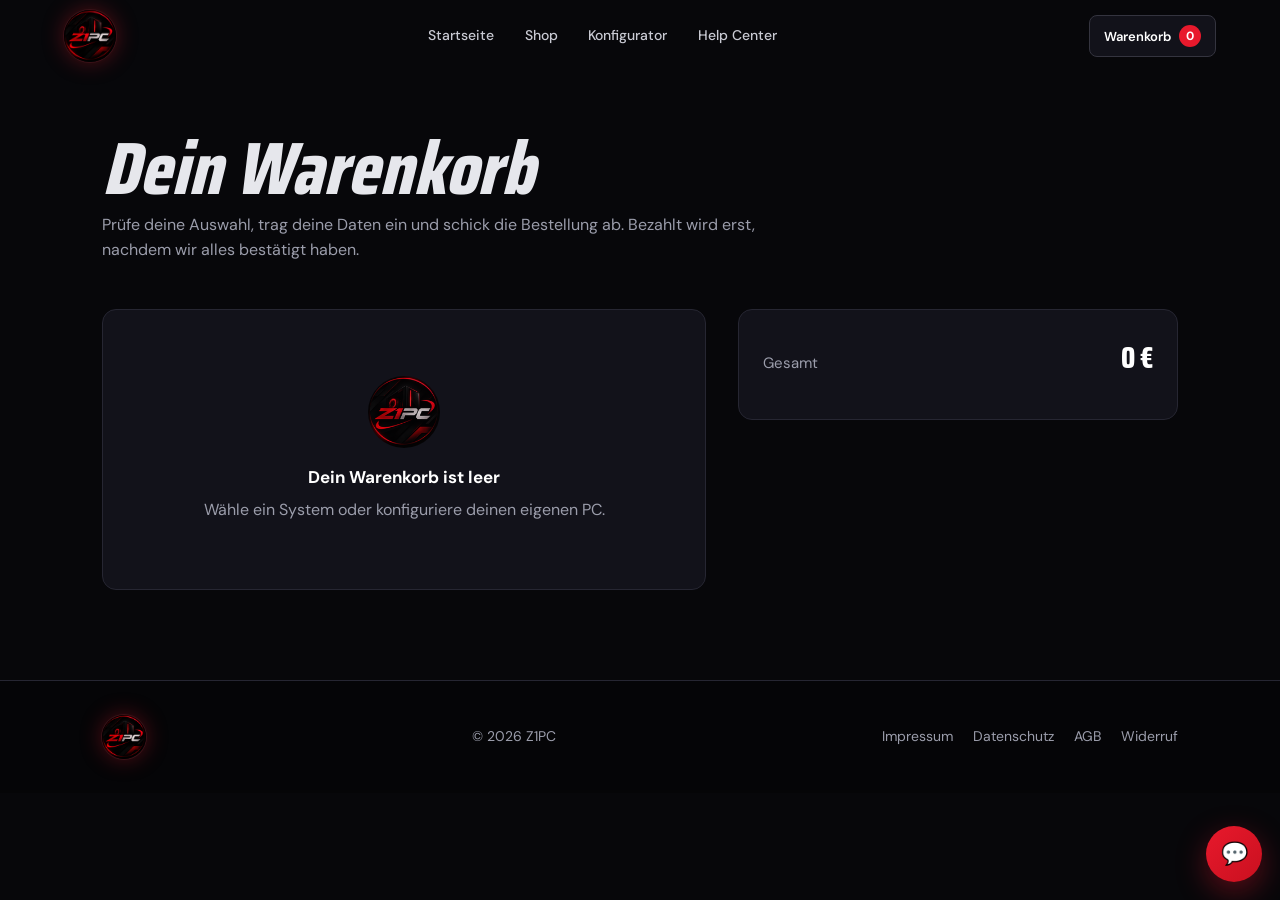
<file: cart.html>
<!doctype html>
<html lang="de"><head><meta charset="utf-8"><meta name="viewport" content="width=device-width,initial-scale=1"><meta name="robots" content="noindex">
<title>Warenkorb | Z1PC</title><link rel="stylesheet" href="/style.css">
<link rel="icon" type="image/png" sizes="32x32" href="/favicon-32.png"><link rel="apple-touch-icon" href="/apple-touch-icon.png"></head>
<body>
<header class="topbar scrolled">
  <a class="brand" href="/" aria-label="Z1PC Startseite"><img src="/logo-128.png" alt="Z1PC" width="52" height="52"></a>
  <nav id="nav"><a href="/#home">Startseite</a><a href="/#systems">Shop</a><a href="/#custom">Konfigurator</a><a href="/support.html">Help Center</a></nav>
  <div class="tools"><button class="cart-btn" id="cartOpen" aria-label="Warenkorb">Warenkorb <b id="cartCount">0</b></button></div>
</header>

<div class="page-head"><h1>Dein Warenkorb</h1><p class="muted">Prüfe deine Auswahl, trag deine Daten ein und schick die Bestellung ab. Bezahlt wird erst, nachdem wir alles bestätigt haben.</p></div>

<main class="cartpage">
  <section class="cp-list" aria-label="Artikel"><div id="pageItems"></div></section>

  <aside class="cp-side">
    <div class="ci-sum" id="pageSum"></div>
    <p class="tiny" id="estNote" hidden>Enthält Richtpreise. Den Endpreis bestätigen wir dir nach Prüfung der Kompatibilität.</p>

    <form id="f" class="cp-form" novalidate>
      <input class="hp" name="website" tabindex="-1" autocomplete="off" aria-hidden="true">

      <fieldset class="fset">
        <legend>1 · Deine Daten</legend>
        <label class="field" data-f="name"><span>Name <i class="req">*</i></span><input name="name" maxlength="100" autocomplete="name" required><span class="err">Bitte gib deinen Namen ein.</span></label>
        <label class="field" data-f="contact"><span>E-Mail oder Telefon / Telegram <i class="req">*</i></span><input name="contact" maxlength="150" autocomplete="email" placeholder="z. B. name@mail.de oder +49 …" required><span class="err">Bitte gib eine gültige E-Mail, Telefonnummer oder @Telegram-Namen an.</span></label>
      </fieldset>

      <fieldset class="fset">
        <legend>2 · Lieferung</legend>
        <label class="field" data-f="delivery"><span>Wie möchtest du den PC bekommen? <i class="req">*</i></span>
          <select name="delivery" id="del">
            <option>Abholung</option>
            <option>Lieferung (Dortmund, bis 30 km, kostenlos)</option>
            <option>Versand (Kosten nach Absprache)</option>
          </select></label>
        <div id="adr" hidden class="cp-form">
          <label class="field" data-f="street"><span>Straße und Hausnummer <i class="req">*</i></span><input name="street" maxlength="120" autocomplete="street-address"><span class="err">Bitte gib Straße und Hausnummer ein.</span></label>
          <div class="two">
            <label class="field" data-f="zip"><span>PLZ <i class="req">*</i></span><input name="zip" maxlength="10" inputmode="numeric" autocomplete="postal-code"><span class="err">Bitte PLZ eingeben.</span></label>
            <label class="field" data-f="city"><span>Ort <i class="req">*</i></span><input name="city" maxlength="80" autocomplete="address-level2"><span class="err">Bitte Ort eingeben.</span></label>
          </div>
        </div>
        <p class="tiny">Lieferung im Umkreis von 30 km um Dortmund ist kostenlos.</p>
      </fieldset>

      <fieldset class="fset">
        <legend>3 · Zahlung</legend>
        <label class="field" data-f="payment"><span>Zahlungsart <i class="req">*</i></span>
          <select name="payment"><option>Barzahlung vor Ort</option><option>Überweisung</option><option>PayPal</option></select></label>
        <p class="tiny">Online wird nichts abgebucht. Die Zahlungsdaten schicken wir dir nach der Bestätigung persönlich.</p>
        <label class="field" data-f="message"><span>Nachricht <span class="opt">optional</span></span><textarea name="message" rows="3" maxlength="3000"></textarea></label>
      </fieldset>

      <label class="chk" data-f="consent"><input type="checkbox" name="consent" required><span>Ich habe die <a href="/agb.html" target="_blank">AGB</a>, die <a href="/widerruf.html" target="_blank">Widerrufsbelehrung</a> und die <a href="/datenschutz.html" target="_blank">Datenschutzerklärung</a> gelesen und bin mit der Speicherung meiner Angaben zur Bearbeitung der Bestellung einverstanden. <i class="req">*</i></span><span class="err">Bitte stimme zu, damit wir deine Bestellung bearbeiten dürfen.</span></label>

      <button class="btn red" type="submit">Zahlungspflichtig bestellen</button>
      <p class="form-out" id="out" role="status"></p>
    </form>
  </aside>
</main>

<footer>
  <a class="brand" href="/" aria-label="Z1PC"><img src="/logo-128.png" alt="Z1PC" width="44" height="44"></a>
  <p>© 2026 Z1PC</p>
  <div><a href="/impressum.html">Impressum</a><a href="/datenschutz.html">Datenschutz</a><a href="/agb.html">AGB</a><a href="/widerruf.html">Widerruf</a></div>
</footer>

<script src="/cart.js"></script>
<script>
const f = document.getElementById('f'), out = document.getElementById('out'), sum = document.getElementById('pageSum'), del = document.getElementById('del'), adr = document.getElementById('adr');
const mk = (t, x) => Object.assign(document.createElement(t), { textContent: x });

function paint() {
  Cart.list(document.getElementById('pageItems'));
  const hasPrice = Cart.items.some(i => i.price == null);
  sum.replaceChildren(mk('span', Cart.hasEst() ? 'Gesamt (ca.)' : 'Gesamt'), mk('b', (Cart.hasEst() ? 'ca. ' : '') + Cart.eur(Cart.total()) + (hasPrice ? ' + Rest auf Anfrage' : '')));
  document.getElementById('estNote').hidden = !Cart.hasEst();
  f.hidden = !Cart.items.length;
}
Cart.sub(paint); paint();

del.onchange = () => { adr.hidden = del.value.startsWith('Abholung'); };

const rules = {
  name: v => v.trim().length >= 2,
  contact: v => { v = v.trim(); return /^[^\s@]+@[^\s@]+\.[^\s@]+$/.test(v) || v.replace(/\D/g, '').length >= 7 || /^@?[A-Za-z]\w{3,}$/.test(v); },
  street: v => v.trim().length >= 3 && /\d/.test(v),
  zip: v => /^\d{4,5}$/.test(v.trim()),
  city: v => v.trim().length >= 2,
  consent: (v, el) => el.checked
};
function check(name) {
  const wrap = f.querySelector('[data-f="' + name + '"]'); if (!wrap) return true;
  const el = f.elements[name], needsAdr = ['street', 'zip', 'city'].includes(name);
  if (needsAdr && adr.hidden) { wrap.classList.remove('bad'); return true; }
  const ok = rules[name](el.value || '', el); wrap.classList.toggle('bad', !ok); return ok;
}
for (const n of Object.keys(rules)) { const el = f.elements[n]; el.addEventListener('blur', () => el.value && check(n)); el.addEventListener('input', () => f.querySelector('[data-f="' + n + '"]').classList.contains('bad') && check(n)); el.addEventListener('change', () => n === 'consent' && check(n)); }

f.onsubmit = async e => {
  e.preventDefault();
  if (!Cart.items.length) { out.textContent = 'Dein Warenkorb ist leer.'; out.className = 'form-out show fail'; return; }
  const results = Object.keys(rules).map(n => [n, check(n)]), firstBad = results.find(r => !r[1]);
  out.className = 'form-out';
  if (firstBad) { const el = f.elements[firstBad[0]]; el.scrollIntoView({ behavior: 'smooth', block: 'center' }); setTimeout(() => el.focus({ preventScroll: true }), 300); out.textContent = 'Bitte prüfe die rot markierten Felder.'; out.className = 'form-out show fail'; return; }
  const b = Object.fromEntries(new FormData(f)); b.consent = true; b.lang = localStorage.getItem('z1pc-lang') || 'de';
  b.cart = Cart.items.map(({ id, name, qty, detail, note, est, price }) => ({ id, name, qty, detail, note, est, price: est ? price : undefined }));
  const btn = f.querySelector('button[type=submit]'); btn.disabled = true; out.textContent = 'Wird gesendet …'; out.className = 'form-out show';
  try {
    const r = await fetch('/api/inquiry', { method: 'POST', headers: { 'content-type': 'application/json' }, body: JSON.stringify(b) }), j = await r.json().catch(() => ({}));
    if (!r.ok || !j.ok) throw j.error || 0;
    try { localStorage.setItem('z1pc-chat', j.token); } catch {}
    const em = /^[^\s@]+@[^\s@]+\.[^\s@]+$/.test(String(b.contact).trim());
    Cart.clear(); f.reset(); adr.hidden = true;
    out.textContent = 'Danke für dein Vertrauen! Deine Bestellung ' + j.ref + ' ist eingegangen. Wir melden uns persönlich bei dir und bestätigen den Endpreis.' + (em && j.emailConfigured ? ' Eine Bestätigung ist per E-Mail unterwegs.' : '') + ' Fragen? Schreib uns im Live-Chat (Button unten rechts).'; out.className = 'form-out show ok';
    f.hidden = false; f.querySelectorAll('fieldset,.chk,button').forEach(x => x.hidden = true);
  } catch (err) { if (err === 'rate_limited') { out.textContent = 'Zu viele Bestellungen in kurzer Zeit. Bitte versuch es später noch einmal.'; out.className = 'form-out show fail'; btn.disabled = false; return; } out.textContent = 'Senden hat nicht geklappt. Bitte versuche es gleich noch einmal oder schreib uns über WhatsApp oder Telegram.'; out.className = 'form-out show fail'; btn.disabled = false; }
};
</script>
<script src="/chat.js"></script>
</body></html>
</file>
<file: style.css>
@import url('https://fonts.googleapis.com/css2?family=DM+Sans:wght@400;500;600;700&family=Saira+Condensed:ital,wght@0,600;0,700;0,800;1,600;1,700;1,800&display=swap');
:root{
  --bg:#07070a;--bg2:#0d0d12;--panel:#12121a;--panel2:#181822;--line:#262632;--line2:#34343f;
  --red:#e8192c;--red2:#ff3d50;--redDark:#5a0b14;--silver:#e6e7ec;--muted:#9b9dab;--ok:#2bbf72;
  --display:'Saira Condensed','Arial Narrow','Impact',sans-serif;--body:'DM Sans',system-ui,-apple-system,'Segoe UI',Arial,sans-serif;
  --cut:14px;
}
*{box-sizing:border-box}
html{scroll-behavior:smooth;scroll-padding-top:96px}
body{margin:0;background:var(--bg);color:var(--silver);font-family:var(--body);line-height:1.55;-webkit-font-smoothing:antialiased}
body:has(.drawer.show){overflow:hidden}
a{color:inherit;text-decoration:none}
img{max-width:100%}
h1,h2,h3,p{margin-top:0}
[hidden]{display:none!important}
:focus-visible{outline:2px solid var(--red2);outline-offset:3px}
::selection{background:var(--red);color:#fff}
.muted{color:var(--muted);max-width:60ch}
.tiny{font-size:12px;color:var(--muted);line-height:1.5}

/* ---------- Kopfzeile ---------- */
.topbar{position:sticky;top:0;z-index:30;display:flex;align-items:center;justify-content:space-between;gap:24px;padding:10px clamp(18px,5vw,76px);background:transparent;border-bottom:1px solid transparent;transition:transform .35s ease,background .3s,border-color .3s}
.topbar.scrolled{background:rgba(7,7,10,.86);border-color:var(--line);backdrop-filter:blur(18px)}
.topbar.hide{transform:translateY(-100%)}
.brand{display:flex;align-items:center;flex:none}
.brand img{width:52px;height:52px;border-radius:50%;display:block;box-shadow:0 0 0 1px #3a1218,0 0 22px rgba(232,25,44,.35);transition:transform .3s,box-shadow .3s}
.brand:hover img{transform:rotate(-6deg) scale(1.05);box-shadow:0 0 0 1px var(--red),0 0 30px rgba(232,25,44,.6)}
nav{display:flex;gap:clamp(14px,2.4vw,34px)}
nav a,.nav-link{font-size:14px;font-weight:500;color:#c9cad3;position:relative;padding:6px 0;transition:color .2s}
nav a::after{content:'';position:absolute;left:0;right:100%;bottom:0;height:2px;background:var(--red);transition:right .25s}
nav a:hover,nav a.on{color:#fff}nav a:hover::after,nav a.on::after{right:0}
.tools{display:flex;gap:10px;align-items:center}
.tools select{background:var(--panel);color:#fff;border:1px solid var(--line2);padding:9px 10px;border-radius:8px;font:inherit;font-size:13px}
.cart-btn{display:inline-flex;align-items:center;gap:8px;background:var(--panel);color:#fff;border:1px solid var(--line2);padding:9px 14px;border-radius:8px;cursor:pointer;font:600 13px var(--body);transition:border-color .2s,background .2s}
.cart-btn:hover{border-color:var(--red);background:#1c0c10}
.cart-btn b{background:var(--red);color:#fff;border-radius:20px;min-width:22px;height:22px;display:inline-grid;place-items:center;font-size:12px;padding:0 6px}
.cart-btn b.bump{animation:bump .4s}
@keyframes bump{40%{transform:scale(1.35)}}
.menu-btn{display:none;background:none;border:0;color:#fff;font-size:24px;cursor:pointer}

/* ---------- Buttons ---------- */
.btn{display:inline-flex;align-items:center;justify-content:center;gap:8px;padding:14px 24px;font:700 14px var(--body);border:1px solid transparent;cursor:pointer;border-radius:8px;transition:transform .15s,box-shadow .25s,background .2s,border-color .2s;text-align:center}
.btn.red{background:linear-gradient(180deg,#f02a3d,#c9101f);color:#fff;box-shadow:0 8px 28px -8px rgba(232,25,44,.7),inset 0 1px 0 rgba(255,255,255,.2)}
.btn.red:hover{transform:translateY(-2px);box-shadow:0 14px 34px -8px rgba(232,25,44,.85),inset 0 1px 0 rgba(255,255,255,.25)}
.btn.outline{border-color:var(--line2);color:#fff;background:rgba(255,255,255,.02)}
.btn.outline:hover{border-color:var(--red);background:rgba(232,25,44,.08)}
.btn:disabled{opacity:.45;cursor:not-allowed;transform:none}

/* ---------- Hero ---------- */
.hero{position:relative;min-height:calc(100vh - 20px);max-height:880px;padding:40px clamp(22px,8vw,130px) 90px;display:grid;grid-template-columns:minmax(0,1.05fr) minmax(0,.95fr);align-items:center;gap:30px;margin-top:-74px;padding-top:120px;overflow:hidden;background:radial-gradient(ellipse 55% 60% at 76% 46%,#3a0d15 0,transparent 70%),linear-gradient(180deg,#07070a,#07070a)}
.hero::before{content:'';position:absolute;inset:0;background:repeating-linear-gradient(115deg,transparent 0 46px,rgba(255,255,255,.018) 46px 47px);pointer-events:none}
.hero-text{position:relative;z-index:1}
.hero h1{font:italic 800 clamp(38px,5vw,88px)/.92 var(--display);letter-spacing:-1px;margin:0 0 26px;color:var(--silver);overflow-wrap:break-word}
.hero h1 em{display:block;color:var(--red);text-shadow:0 0 60px rgba(232,25,44,.35)}
.intro{font-size:clamp(16px,1.4vw,19px);color:var(--muted);max-width:46ch;margin-bottom:34px}
.hero-actions{display:flex;gap:12px;flex-wrap:wrap}
.hero-facts{display:flex;gap:28px;flex-wrap:wrap;margin-top:44px;padding-top:22px;border-top:1px solid var(--line);color:var(--muted);font-size:14px}
.hero-facts b{display:block;color:#fff;font:700 22px var(--display);letter-spacing:.3px}
.hero-visual{position:relative;display:grid;place-items:center;aspect-ratio:1;max-width:560px;width:100%;margin-left:auto}
.hero-visual .halo{position:absolute;inset:6%;border-radius:50%;background:conic-gradient(from 0deg,transparent 0 55%,rgba(232,25,44,.95) 78%,transparent 100%);filter:blur(26px);opacity:.55;animation:spin 14s linear infinite}
.hero-visual img{position:relative;width:88%;height:auto;aspect-ratio:1/1;object-fit:cover;border-radius:50%;box-shadow:0 0 0 1px #4a111a,0 40px 120px -20px rgba(232,25,44,.55);animation:rise 1.1s cubic-bezier(.2,.8,.2,1) both}
@keyframes spin{to{transform:rotate(360deg)}}
@keyframes rise{from{opacity:0;transform:translateY(30px) scale(.94)}}

/* ---------- Abschnitte ---------- */
.section,.custom-section{padding:96px clamp(22px,8vw,130px);position:relative}
.section-title{margin-bottom:38px}
.section-title h2{font:italic 800 clamp(38px,5vw,66px)/.95 var(--display);margin:0 0 12px;color:#fff}
.kicker{font:700 13px var(--body);color:var(--red2);margin-bottom:10px}
.reveal{opacity:0;transform:translateY(18px);transition:opacity .7s,transform .7s}.reveal.in{opacity:1;transform:none}

/* ---------- Produkte ---------- */
.catbar{display:flex;gap:8px;flex-wrap:wrap;margin-bottom:26px}
.pchip{padding:9px 16px;border:1px solid var(--line2);border-radius:30px;font-size:13px;font-weight:600;background:var(--panel);transition:.2s}
.pchip:hover{border-color:var(--red);background:#1c0c10}
.catsec{margin-bottom:56px}.catsec h3{font:italic 700 34px var(--display);margin-bottom:18px}
.pgrid{display:grid;grid-template-columns:repeat(auto-fill,minmax(290px,1fr));gap:20px}
.pcard{background:var(--panel);border:1px solid var(--line);display:flex;flex-direction:column;clip-path:polygon(0 0,calc(100% - var(--cut)) 0,100% var(--cut),100% 100%,0 100%);transition:transform .25s,border-color .25s,box-shadow .25s}
.pcard:hover{transform:translateY(-5px);border-color:var(--red);box-shadow:0 22px 50px -26px rgba(232,25,44,.7)}
.pimg{position:relative;height:220px;background:radial-gradient(circle at 50% 45%,#2a0e15,#0d0d12 70%);display:grid;place-items:center;overflow:hidden}
.pimg a{display:grid;place-items:center;width:100%;height:100%}
.pimg img{width:100%;height:100%;object-fit:cover;transition:transform .5s}
.pimg img.is-logo{width:150px;height:150px;border-radius:50%;object-fit:cover;opacity:.9;box-shadow:0 0 50px rgba(232,25,44,.35)}
.pcard:hover .pimg img{transform:scale(1.05)}
.pbadge{position:absolute;top:14px;left:14px;background:var(--red);color:#fff;font-size:12px;font-weight:700;padding:4px 11px;border-radius:20px}
.pcard.sold{opacity:.7}
.card-body{padding:20px 22px 22px;display:flex;flex-direction:column;flex:1}
.card-body h3{font:italic 700 26px/1.05 var(--display);margin:0 0 12px}
.pspecs{list-style:none;margin:0 0 18px;padding:0;color:var(--muted);font-size:14px;display:grid;gap:6px}
.pspecs li{padding-left:16px;position:relative}.pspecs li::before{content:'';position:absolute;left:0;top:.6em;width:7px;height:2px;background:var(--red)}
.pfoot{margin-top:auto;display:flex;align-items:center;gap:8px;flex-wrap:wrap}
.pprice{font:800 28px var(--display);color:#fff;margin-right:auto}
.small-btn{background:transparent;border:1px solid var(--line2);color:#fff;padding:10px 14px;font:600 13px var(--body);cursor:pointer;border-radius:8px;transition:.2s}
.small-btn:hover{border-color:var(--red);background:rgba(232,25,44,.1)}
.small-btn.add{background:var(--red);border-color:var(--red)}.small-btn.add:hover{background:var(--red2)}
.small-btn:disabled{opacity:.4;cursor:not-allowed}
.mini-tower{width:90px;height:130px;border:3px solid #555a66;border-radius:6px;background:#12121a;display:flex;flex-direction:column;justify-content:space-around;align-items:center;padding:8px}
.mini-tower i{width:44px;height:28px;border:4px solid #bd293a;border-radius:50%;box-shadow:0 0 12px #b91f32}

/* ---------- Konfigurator ---------- */
.custom-section{background:linear-gradient(180deg,var(--bg),var(--bg2) 12%,var(--bg2) 88%,var(--bg));border-block:1px solid var(--line)}
.cfg{display:grid;grid-template-columns:minmax(0,1.35fr) minmax(300px,.65fr);gap:34px;align-items:start}
.cfg-steps{display:grid;gap:14px}
.step{display:grid;grid-template-columns:44px 1fr;gap:6px 16px;background:var(--panel);border:1px solid var(--line);border-radius:12px;padding:20px 22px;transition:border-color .25s}
.step:focus-within{border-color:var(--line2)}
.step.done{border-color:#2a4a38}
.step.bad{border-color:var(--red)}
.step-no{grid-row:1/3;width:44px;height:44px;border-radius:50%;border:2px solid var(--line2);display:grid;place-items:center;font:800 20px var(--display);color:var(--muted);transition:.25s}
.step.done .step-no{background:var(--ok);border-color:var(--ok);color:#04150b;font-size:0}
.step.done .step-no::after{content:'✓';font:700 20px var(--body)}
.step.bad .step-no{border-color:var(--red);color:var(--red)}
.step label,.step .lab{font-weight:700;font-size:15px;color:#fff}
.req{color:var(--red2);font-style:normal;margin-left:3px}
.opt{color:var(--muted);font-weight:500;font-size:13px;margin-left:6px}
.step select,.step textarea,.field input,.field select,.field textarea{width:100%;background:#0a0a0f;color:#fff;border:1px solid var(--line2);border-radius:8px;padding:13px 14px;font:inherit;font-size:15px;transition:border-color .2s,box-shadow .2s}
.step select:focus,.step textarea:focus,.field input:focus,.field select:focus,.field textarea:focus{outline:0;border-color:var(--red);box-shadow:0 0 0 3px rgba(232,25,44,.2)}
.step textarea{min-height:150px;resize:vertical}
.step select{margin-top:8px}.step textarea{margin-top:8px}
.err{display:none;color:#ff8d98;font-size:13px;margin:6px 0 0}
.step.bad .err,.field.bad .err{display:block}
.field.bad input,.field.bad select,.field.bad textarea{border-color:var(--red)}
.swatches{display:flex;gap:8px;flex-wrap:wrap;margin-top:10px}
.swatch{position:relative}
.swatch input{position:absolute;opacity:0;inset:0;cursor:pointer}
.swatch span{display:flex;align-items:center;gap:9px;padding:10px 14px;border:1px solid var(--line2);border-radius:30px;font-size:14px;font-weight:500;background:#0a0a0f;transition:.2s}
.swatch i{width:14px;height:14px;border-radius:50%;border:1px solid #666;background:#111}
.swatch i.w{background:#eee}.swatch i.rgb{background:conic-gradient(red,yellow,lime,cyan,blue,magenta,red);border-color:#999}.swatch i.any{background:linear-gradient(135deg,#111 50%,#eee 50%)}
.swatch input:checked+span{border-color:var(--red);background:rgba(232,25,44,.14);color:#fff}
.swatch input:focus-visible+span{outline:2px solid var(--red2);outline-offset:2px}
.counter{font-size:12px;color:var(--muted);text-align:right;margin-top:4px}
.cfg-sum{position:sticky;top:96px;background:linear-gradient(160deg,#1c0b10,var(--panel) 60%);border:1px solid #4a1a22;border-radius:14px;padding:26px;clip-path:polygon(0 0,calc(100% - 22px) 0,100% 22px,100% 100%,0 100%)}
.cfg-sum h3{font:italic 800 28px var(--display);margin-bottom:4px}
.sum-price{font:800 clamp(44px,5vw,60px)/1 var(--display);color:#fff;margin:6px 0 4px}
.sum-price small{font-size:.4em;color:var(--red2);margin-right:6px}
.sum-sub{font-size:13px;color:var(--muted);margin-bottom:18px}
.meter{height:6px;background:#241419;border-radius:6px;overflow:hidden;margin-bottom:6px}.meter i{display:block;height:100%;width:0;background:linear-gradient(90deg,var(--red),var(--red2));transition:width .4s}
.meter-l{font-size:12px;color:var(--muted);margin-bottom:16px}
.sum-list{list-style:none;margin:0 0 20px;padding:0;display:grid;gap:0;font-size:14px;border-top:1px solid #3a1a21}
.sum-list li{display:flex;justify-content:space-between;gap:12px;padding:9px 0;border-bottom:1px solid #2a1419;color:var(--silver)}
.sum-list li span:first-child{color:var(--muted);flex:none}.sum-list li span:last-child{text-align:right}
.sum-list li.empty span:last-child{color:#6d6f7c}
.cfg-sum .btn{width:100%}
.cfg-sum .tiny{margin:14px 0 0}

/* ---------- Region & Kontakt ---------- */
.regional-section{padding-block:70px}
.contact-grid{display:grid;grid-template-columns:repeat(auto-fit,minmax(280px,1fr));gap:18px}
.contact-card{display:flex;gap:18px;align-items:center;background:var(--panel);border:1px solid var(--line);border-radius:14px;padding:24px;transition:.25s}
.contact-card:hover{border-color:var(--red);transform:translateY(-3px);box-shadow:0 18px 44px -26px rgba(232,25,44,.7)}
.cc-ico{width:52px;height:52px;border-radius:14px;background:#1d1d27;display:grid;place-items:center;flex:none;font-size:22px}
.cc-ico svg{width:26px;height:26px}
.contact-card.wa .cc-ico{color:#25d366}.contact-card.tg .cc-ico{color:#35a8e0}
.cc-body{flex:1;min-width:0}.cc-body h3{font:700 22px var(--display);margin:0 0 2px}.cc-body p{color:var(--muted);font-size:14px;margin:0 0 6px}
.cc-handle{font-size:14px;color:#fff}.cc-cta{font-size:13px;font-weight:700;color:var(--red2);white-space:nowrap}.cc-cta svg{display:none}

/* ---------- Footer ---------- */
footer{display:flex;justify-content:space-between;align-items:center;gap:20px;flex-wrap:wrap;padding:34px clamp(22px,8vw,130px);border-top:1px solid var(--line);background:#050507;color:var(--muted);font-size:14px}
footer .brand img{width:44px;height:44px}footer p{margin:0}footer div{display:flex;gap:20px;flex-wrap:wrap}footer a:hover{color:#fff}

/* ---------- Warenkorb-Drawer ---------- */
.drawer-backdrop{position:fixed;inset:0;background:rgba(0,0,0,.65);z-index:60;opacity:0;pointer-events:none;transition:opacity .3s}.drawer-backdrop.show{opacity:1;pointer-events:auto}
.drawer{position:fixed;top:0;right:0;bottom:0;width:min(440px,100vw);z-index:61;background:#0e0e14;border-left:1px solid var(--line2);display:flex;flex-direction:column;transform:translateX(102%);transition:transform .35s cubic-bezier(.2,.8,.2,1)}
.drawer.show{transform:none}
.drawer-head{display:flex;justify-content:space-between;align-items:center;padding:20px 22px;border-bottom:1px solid var(--line)}
.drawer-head h2{font:italic 800 28px var(--display);margin:0}
.drawer-head button{width:38px;height:38px;border-radius:50%;border:1px solid var(--line2);background:var(--panel);color:#fff;cursor:pointer}.drawer-head button:hover{border-color:var(--red)}
#cartItems{flex:1;overflow:auto;padding:14px 22px}
.cart-foot{padding:18px 22px 22px;border-top:1px solid var(--line);background:#0b0b10}
.ci-sum{display:flex;justify-content:space-between;align-items:baseline;margin-bottom:14px;font-size:15px;color:var(--muted)}.ci-sum b{font:800 30px var(--display);color:#fff}
.cbtn{display:block;text-align:center;padding:14px;border-radius:8px;font-weight:700;font-size:14px}
.cbtn.main{background:linear-gradient(180deg,#f02a3d,#c9101f);color:#fff;box-shadow:0 8px 24px -10px rgba(232,25,44,.8)}
.cart-clear{display:block;width:100%;background:none;border:0;color:#c9cad3;padding:12px;cursor:pointer;font:500 13px var(--body)}.cart-clear:hover{color:#fff}
.cart-foot .tiny{text-align:center;margin:4px 0 0}
.cart-empty{display:grid;justify-items:center;gap:8px;text-align:center;padding:60px 20px;color:var(--muted)}.cart-empty img{border-radius:50%;opacity:.85;margin-bottom:8px}.cart-empty b{color:#fff;font-size:17px}
.ci{display:grid;grid-template-columns:76px 1fr 30px;gap:14px;padding:16px 0;border-bottom:1px solid var(--line);align-items:start}
.ci-img{width:76px;height:76px;border-radius:10px;overflow:hidden;background:#0a0a0f;border:1px solid var(--line);display:grid;place-items:center}.ci-img img{width:100%;height:100%;object-fit:cover}.ci-img.is-logo img{width:58px;height:58px;border-radius:50%}
.ci-body b{display:block;font-size:15px;line-height:1.3}.ci-body small{display:block;color:var(--muted);font-size:12px;margin-top:2px}
.chips{display:flex;flex-wrap:wrap;gap:5px;margin-top:8px}.chip{font-size:11.5px;background:#1b1b25;border:1px solid var(--line);padding:3px 9px;border-radius:20px;color:#cfd0d8}
.ci-note{font-size:12.5px;color:var(--muted);margin:8px 0 0;display:-webkit-box;-webkit-line-clamp:3;-webkit-box-orient:vertical;overflow:hidden}
.ci-row{display:flex;align-items:center;justify-content:space-between;gap:10px;margin-top:10px}
.ci-qty{background:#0a0a0f;color:#fff;border:1px solid var(--line2);border-radius:8px;padding:6px 8px;font:inherit;font-size:14px}
.ci-price{font:800 22px var(--display);color:#fff}
.ci-rm{background:none;border:0;color:#7e808e;cursor:pointer;font-size:15px;padding:4px}.ci-rm:hover{color:var(--red2)}

/* ---------- Formulare (Warenkorb, Help Center) ---------- */
.page-head{padding:60px clamp(18px,8vw,130px) 10px}
.page-head h1{font:italic 800 clamp(40px,6vw,74px)/.95 var(--display);margin:0 0 10px}
.cartpage{display:grid;grid-template-columns:minmax(0,1fr) 440px;gap:32px;align-items:start;padding:20px clamp(18px,8vw,130px) 90px}
.cp-list{background:var(--panel);border:1px solid var(--line);border-radius:14px;padding:6px 24px}
.cp-side{position:sticky;top:96px;background:var(--panel);border:1px solid var(--line);border-radius:14px;padding:24px;display:grid;gap:16px}
.cp-form,.form{display:grid;gap:16px}
.fset{border:1px solid var(--line);border-radius:12px;padding:16px 18px 18px;margin:0;display:grid;gap:14px;min-width:0}
.fset legend{padding:0 8px;font:italic 700 20px var(--display);color:#fff}
.field{display:grid;gap:7px;font-size:14px;font-weight:600;min-width:0}
.field>span:first-child{color:#fff}
.field textarea{min-height:110px;resize:vertical}
.two{display:grid;grid-template-columns:1fr 1fr;gap:12px}
.chk{display:grid;grid-template-columns:22px 1fr;gap:12px;align-items:start;font-size:14px;font-weight:400;color:#c9cad3;padding:14px;border:1px solid var(--line2);border-radius:10px;cursor:pointer;transition:.2s}
.chk:has(input:checked){border-color:var(--ok);background:rgba(43,191,114,.07)}
.chk.bad{border-color:var(--red);background:rgba(232,25,44,.07)}
.chk input{width:20px;height:20px;margin:1px 0 0;accent-color:var(--red)}
.chk a,.legal a,.hc-wrap a:not(.btn){color:var(--red2);text-decoration:underline;text-underline-offset:3px}
.chk .err{grid-column:2;margin:0}.chk.bad .err{display:block}
.form-out{padding:14px 16px;border-radius:10px;font-size:14px;display:none}
.form-out.show{display:block;border:1px solid var(--line2);background:var(--panel2)}
.form-out.ok{border-color:var(--ok);background:rgba(43,191,114,.1);color:#d5f5e3}
.form-out.fail{border-color:var(--red);background:rgba(232,25,44,.1);color:#ffd5da}
.hp{position:absolute;left:-9999px;width:1px;height:1px;opacity:0}

/* ---------- Help Center ---------- */
.hc-hero{padding:80px clamp(18px,8vw,130px) 50px;background:radial-gradient(ellipse 60% 120% at 20% 0,#3a0d15,transparent 70%)}
.hc-hero h1{font:italic 800 clamp(44px,7vw,92px)/.92 var(--display);margin:0 0 26px;max-width:14ch}
.hc-search{width:min(640px,100%);background:var(--panel);color:#fff;border:1px solid var(--line2);border-radius:40px;padding:17px 24px;font:inherit;font-size:16px}
.hc-search:focus{outline:0;border-color:var(--red);box-shadow:0 0 0 4px rgba(232,25,44,.18)}
.hc-wrap{max-width:980px;padding:30px clamp(18px,5vw,40px) 40px;margin:0 auto}
.hc-wrap h2{font:italic 700 32px var(--display);margin:40px 0 14px}
.hc-wrap details{background:var(--panel);border:1px solid var(--line);border-radius:12px;margin-bottom:10px;transition:border-color .2s}
.hc-wrap details[open]{border-color:#4a1a22}
.hc-wrap summary{cursor:pointer;padding:18px 22px;font-weight:700;list-style:none;display:flex;justify-content:space-between;gap:14px}
.hc-wrap summary::-webkit-details-marker{display:none}.hc-wrap summary::after{content:'+';color:var(--red2);font-size:22px;line-height:1}
.hc-wrap details[open] summary::after{content:'–'}
.hc-wrap details p{padding:0 22px 20px;margin:0;color:#c0c1cb}
.hc-ask{max-width:980px;margin:10px auto 0;padding:0 clamp(18px,5vw,40px) 80px}
.hc-ask .box{background:linear-gradient(160deg,#1c0b10,var(--panel) 60%);border:1px solid #4a1a22;border-radius:16px;padding:clamp(22px,4vw,36px)}
.hc-ask h2{font:italic 800 38px var(--display);margin:0 0 6px}
.hc-contact{display:flex;gap:10px;flex-wrap:wrap;margin-top:16px}.hc-contact a{padding:11px 18px;border:1px solid var(--line2);border-radius:30px;font-size:14px;font-weight:600}.hc-contact a:hover{border-color:var(--red)}
.myq{display:grid;gap:12px;margin-top:26px}
.q-card{background:#0d0d13;border:1px solid var(--line);border-radius:12px;padding:16px 18px}
.q-card small{color:var(--muted)}.q-card p{margin:6px 0 0;color:#d6d7df;white-space:pre-line}
.q-card .ans{margin-top:12px;padding:12px 14px;border-left:3px solid var(--red);background:rgba(232,25,44,.08);border-radius:0 8px 8px 0}
.q-card .ans b{display:block;font-size:12px;color:var(--red2);margin-bottom:4px}
.st{display:inline-block;font-size:11px;font-weight:700;padding:2px 10px;border-radius:20px;background:#2a2a35;margin-left:6px}.st.done{background:var(--ok);color:#04150b}

/* ---------- Rechtstexte ---------- */
.legal{max-width:820px;margin:0 auto;padding:70px clamp(18px,5vw,40px) 100px}
.legal h1{font:italic 800 clamp(44px,6vw,72px)/.95 var(--display);margin:0 0 8px}
.legal .stand{color:var(--muted);font-size:14px;margin-bottom:34px}
.legal h2{font:italic 700 28px var(--display);margin:38px 0 10px;color:#fff}
.legal h3{font-size:16px;margin:22px 0 6px;color:#fff}
.legal p,.legal li{color:#c3c4ce}.legal ul,.legal ol{padding-left:22px}
.legal .box{background:var(--panel);border:1px solid var(--line2);border-radius:12px;padding:18px 22px;margin:18px 0}
.legal .form-sample{border:1px dashed var(--line2);border-radius:12px;padding:18px 22px;color:#c3c4ce}

/* ---------- Produktseite ---------- */
.detail{max-width:1180px;margin:30px auto 90px;padding:0 22px}
.dgrid{display:grid;grid-template-columns:1fr 1fr;gap:36px}
.dphoto{min-height:400px;background:radial-gradient(circle at 50% 45%,#2a0e15,#0d0d12 70%);border:1px solid var(--line);border-radius:14px;display:grid;place-items:center;overflow:hidden}
.dphoto img{width:100%;height:100%;object-fit:contain}.dphoto img.is-logo{width:240px;height:240px;border-radius:50%;box-shadow:0 0 70px rgba(232,25,44,.4)}
.dthumbs{display:flex;gap:8px;margin-top:10px;flex-wrap:wrap}.dthumb{width:74px;height:56px;padding:0;border:2px solid var(--line);border-radius:8px;overflow:hidden;background:#0a0a0f;cursor:pointer}.dthumb.on{border-color:var(--red)}.dthumb img{width:100%;height:100%;object-fit:cover}
.dinfo h1{font:italic 800 clamp(36px,4.6vw,58px)/.95 var(--display);margin:6px 0 12px}
.dprice{font:800 40px var(--display);color:#fff;margin:14px 0}
.dtext{white-space:pre-line;color:#b9bac5}
.dspec{margin:18px 0;padding:0;list-style:none}.dspec li{padding:11px 0;border-bottom:1px solid var(--line);color:#c8c9d2}
.dparts{margin:22px 0;background:var(--panel);border:1px solid var(--line);border-radius:12px;padding:6px 20px 12px}.dparts h3{font:italic 700 24px var(--display);margin:14px 0 6px}
.prow{display:grid;grid-template-columns:120px 1fr;gap:12px;padding:9px 0;border-bottom:1px solid var(--line);font-size:14px}.prow:last-child{border:0}.prow span{color:var(--muted)}
.dactions{display:flex;gap:10px;flex-wrap:wrap;margin-top:22px}
.dback{display:inline-block;margin:0 0 22px;color:#c9cad3;font-size:14px}.dback:hover{color:#fff}

/* ---------- Kontakt-Dock & Toast ---------- */
.dock{position:fixed;right:18px;bottom:18px;z-index:25;display:flex;flex-direction:column;gap:10px}
.dock a{display:flex;align-items:center;gap:0;height:50px;min-width:50px;border-radius:30px;padding:0 13px;color:#fff;box-shadow:0 10px 30px -8px #000;transition:.3s;overflow:hidden}
.dock a svg{width:24px;height:24px;flex:none}.dock a span{max-width:0;opacity:0;white-space:nowrap;font-size:13px;font-weight:700;transition:.3s}
.dock a:hover{padding-right:18px}.dock a:hover span{max-width:100px;opacity:1;margin-left:8px}
.dock .wa{background:#1fa855}.dock .tg{background:#2a8fc9}
body:has(.drawer.show) .dock{display:none}
.toast{position:fixed;bottom:24px;left:50%;transform:translateX(-50%);background:var(--panel2);border:1px solid var(--line2);padding:12px 20px;border-radius:10px;z-index:99}

/* ---------- Responsive ---------- */
@media(max-width:1000px){
  .hero{grid-template-columns:1fr;min-height:0;max-height:none;padding-bottom:70px}
  .hero-visual{order:-1;max-width:340px;margin:0 auto}
  .cfg,.cartpage{grid-template-columns:1fr}
  .cfg-sum,.cp-side{position:static}
  .dgrid{grid-template-columns:1fr}
}
@media(max-width:820px){
  .menu-btn{display:block}
  nav{position:absolute;left:0;right:0;top:100%;flex-direction:column;gap:0;background:rgba(7,7,10,.97);border-bottom:1px solid var(--line);padding:6px 22px 14px;display:none}
  nav.open{display:flex}nav a{padding:13px 0;border-bottom:1px solid var(--line)}nav a::after{display:none}
  .topbar{gap:12px}.tools{margin-left:auto}
  .cart-btn span{display:none}
}
@media(max-width:560px){
  .section,.custom-section{padding:70px 18px}
  .two{grid-template-columns:1fr}
  .step{grid-template-columns:1fr;padding:18px}.step-no{grid-row:auto;width:34px;height:34px;font-size:16px}
  .contact-card{flex-wrap:wrap}.cc-cta{width:100%}
  .prow{grid-template-columns:1fr;gap:2px}
  footer{flex-direction:column;align-items:flex-start}
  .brand img{width:44px;height:44px}
}
@media(prefers-reduced-motion:reduce){*,*::before,*::after{animation:none!important;transition:none!important;scroll-behavior:auto!important}.reveal{opacity:1;transform:none}}

/* ---------- Konfigurator v11 (Experten-/Beratungsmodus) ---------- */
.config-grid{display:grid;grid-template-columns:minmax(0,1.3fr) minmax(300px,.7fr);gap:34px;align-items:start}
.config-form{display:grid;grid-template-columns:1fr 1fr;gap:16px;background:var(--panel);border:1px solid var(--line);border-radius:16px;padding:clamp(18px,3vw,30px)}
.config-form .full{grid-column:1/-1}
.seg{grid-column:1/-1;display:grid;grid-template-columns:1fr 1fr;gap:6px;padding:5px;background:#0a0a0f;border:1px solid var(--line);border-radius:12px}
.seg button{padding:13px 12px;border:0;border-radius:8px;background:transparent;color:var(--muted);font:600 14px var(--body);cursor:pointer;transition:.2s}
.seg button.on{background:linear-gradient(180deg,#f02a3d,#c9101f);color:#fff;box-shadow:0 8px 22px -10px rgba(232,25,44,.9)}
.seg button:not(.on):hover{color:#fff;background:#16161d}
.guided-intro{grid-column:1/-1;margin:0;color:var(--muted)}
.cfg-note{grid-column:1/-1;margin:0}
.counter.ok{color:var(--ok)}
.config-preview{position:sticky;top:96px;background:linear-gradient(160deg,#1c0b10,var(--panel) 60%);border:1px solid #4a1a22;border-radius:14px;padding:26px;clip-path:polygon(0 0,calc(100% - 22px) 0,100% 22px,100% 100%,0 100%)}
.config-preview h3{font:italic 800 28px var(--display);margin:0 0 4px}
.cfg-price{font:800 clamp(44px,5vw,60px)/1 var(--display);color:#fff;margin:6px 0 4px}.cfg-price small{font-size:.4em;color:var(--red2);margin-right:4px}
.cfg-price-hint{font-size:13px;color:var(--muted);margin-bottom:16px}
.cfg-summary{list-style:none;margin:0 0 20px;padding:0;font-size:14px;border-top:1px solid #3a1a21}
.cfg-summary li{display:flex;justify-content:space-between;gap:12px;padding:9px 0;border-bottom:1px solid #2a1419}
.cfg-summary li span{color:var(--muted);flex:none}.cfg-summary li b{font-weight:600;text-align:right}
.cfg-summary li.none{color:#6d6f7c;justify-content:center}
.config-preview .btn{width:100%}
.regional-grid{display:grid;grid-template-columns:1.1fr .9fr;gap:40px;align-items:center}
.regional-grid h2{font:italic 800 clamp(38px,5vw,66px)/.95 var(--display);margin:0 0 12px;color:#fff}
.facts{list-style:none;margin:22px 0;padding:0;display:flex;gap:12px;flex-wrap:wrap}
.facts li{background:var(--panel);border:1px solid var(--line);border-radius:12px;padding:14px 18px;font-size:13px;color:var(--muted)}
.facts b{display:block;color:#fff;font:800 22px var(--display)}
.map{border-radius:16px;overflow:hidden;border:1px solid var(--line2);background:var(--panel);box-shadow:0 30px 60px -30px #000}
.map iframe{width:100%;height:340px;border:0;display:block;filter:grayscale(.55) invert(.92) hue-rotate(180deg) contrast(.9)}
@media(max-width:1000px){.config-grid,.regional-grid{grid-template-columns:1fr}.config-preview{position:static}}
@media(max-width:560px){.config-form{grid-template-columns:1fr}.map iframe{height:260px}}

.config-form select{font-size:14px;padding:13px 10px;text-overflow:ellipsis}

.pcard .pteaser{display:-webkit-box;-webkit-line-clamp:3;-webkit-box-orient:vertical;overflow:hidden;color:var(--mut,#9b9dab);font-size:14px;line-height:1.5}
.pcard .pspecs li:nth-child(n+4){display:none}
</file>
